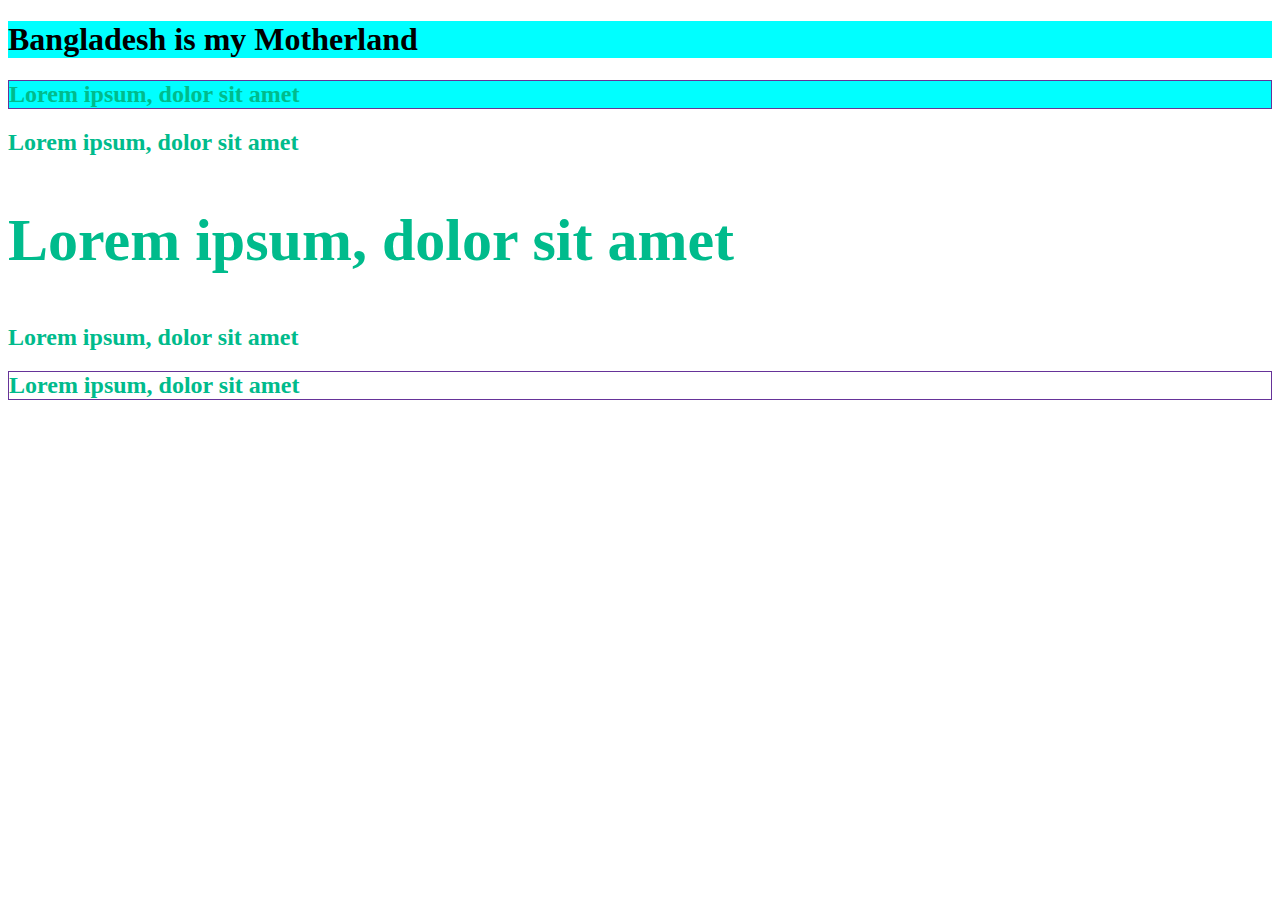
<file: index.html>
<!DOCTYPE html>
<html lang="en">
    <head>
        <meta charset="UTF-8">
        <meta name="viewport" content="width=device-width, initial-scale=1.0">
        <title>Document</title>
        <!-- css links -->
         <link rel="stylesheet" href="">
    <link rel="stylesheet" href="css/style.css">
        <style>
            h2{color: rgb(0, 187, 140);

            }
        </style>
    
       
    </head>
    <body>
        <h1 class="bg">Bangladesh is my Motherland</h1>
        <h2 class="bg border">Lorem ipsum, dolor sit amet</h2>
        <h2>Lorem ipsum, dolor sit amet</h2>
        <h2 id="size">Lorem ipsum, dolor sit amet</h2>
        <h2>Lorem ipsum, dolor sit amet</h2>
        <h2 class="border">Lorem ipsum, dolor sit amet</h2>


    </body>
    </html>
</file>
<file: css/style.css>
.bg{
    background-color: aqua;
}

.border{
    border: 1px solid rebeccapurple;
}

#size{
    font-size: 60px;
}
</file>
